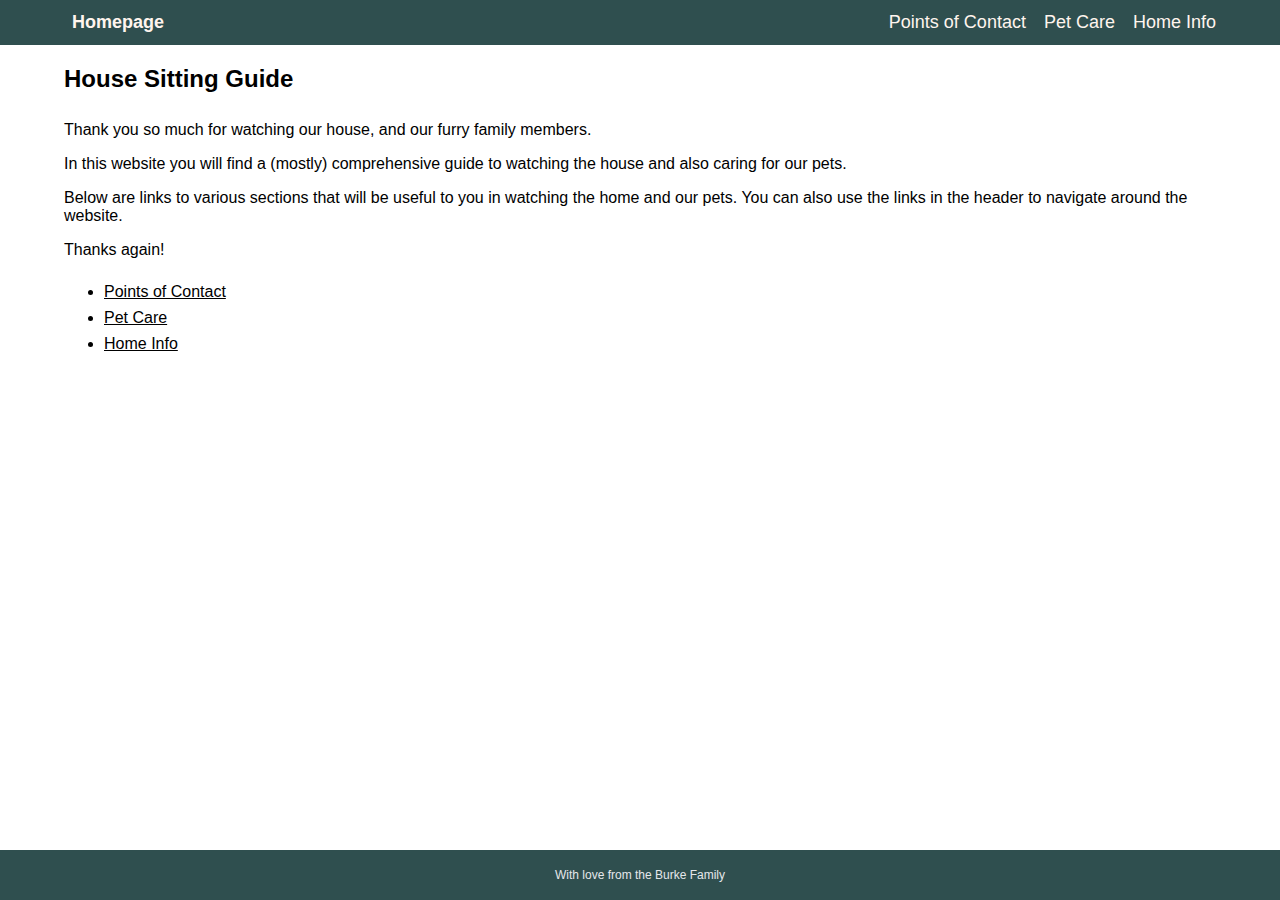
<file: index.html>
<!DOCTYPE html>
<html lang="en">
<head>
    <meta charset="UTF-8">
    <meta name="viewport" content="width=device-width, initial-scale=1.0">
    <link rel="stylesheet" href="./style.css">
    <title>House Sitter Guide - Homepage</title>
</head>
<body>
    <div class="header">
        <div class="header-left ">
            <a class="header-links" href="./index.html">Homepage</a>
        </div>
        <ul class="header-right">
            <li><a class="header-links" href="./points-of-contact.html">Points of Contact</a></li>
            <li><a class="header-links" href="./pet-care.html">Pet Care</a></li>
            <li><a class="header-links" href="./home-info.html">Home Info</a></li>
        </ul>
    </div>
    <div class="body">
        <h2>House Sitting Guide</h2>
        <p>Thank you so much for watching our house, and our furry family members.</p>
        <p>In this website you will find a (mostly) comprehensive guide to watching the house and also caring for our pets.</p>
        <p>Below are links to various sections that will be useful to you in watching the home and our pets. You can also use 
            the links in the header to navigate around the website.</p>
        <p>Thanks again!</p>
        <ul class="body-list">
            <li><a class="body-links" href="./points-of-contact.html">Points of Contact</a></li>
            <li><a class="body-links" href="./pet-care.html">Pet Care</a></li>
            <li><a class="body-links" href="./home-info.html">Home Info</a></li>
        </ul>
    </div>
    <div class="footer">
        <p>With love from the Burke Family</p>
    </div>
</body>
</html>
</file>
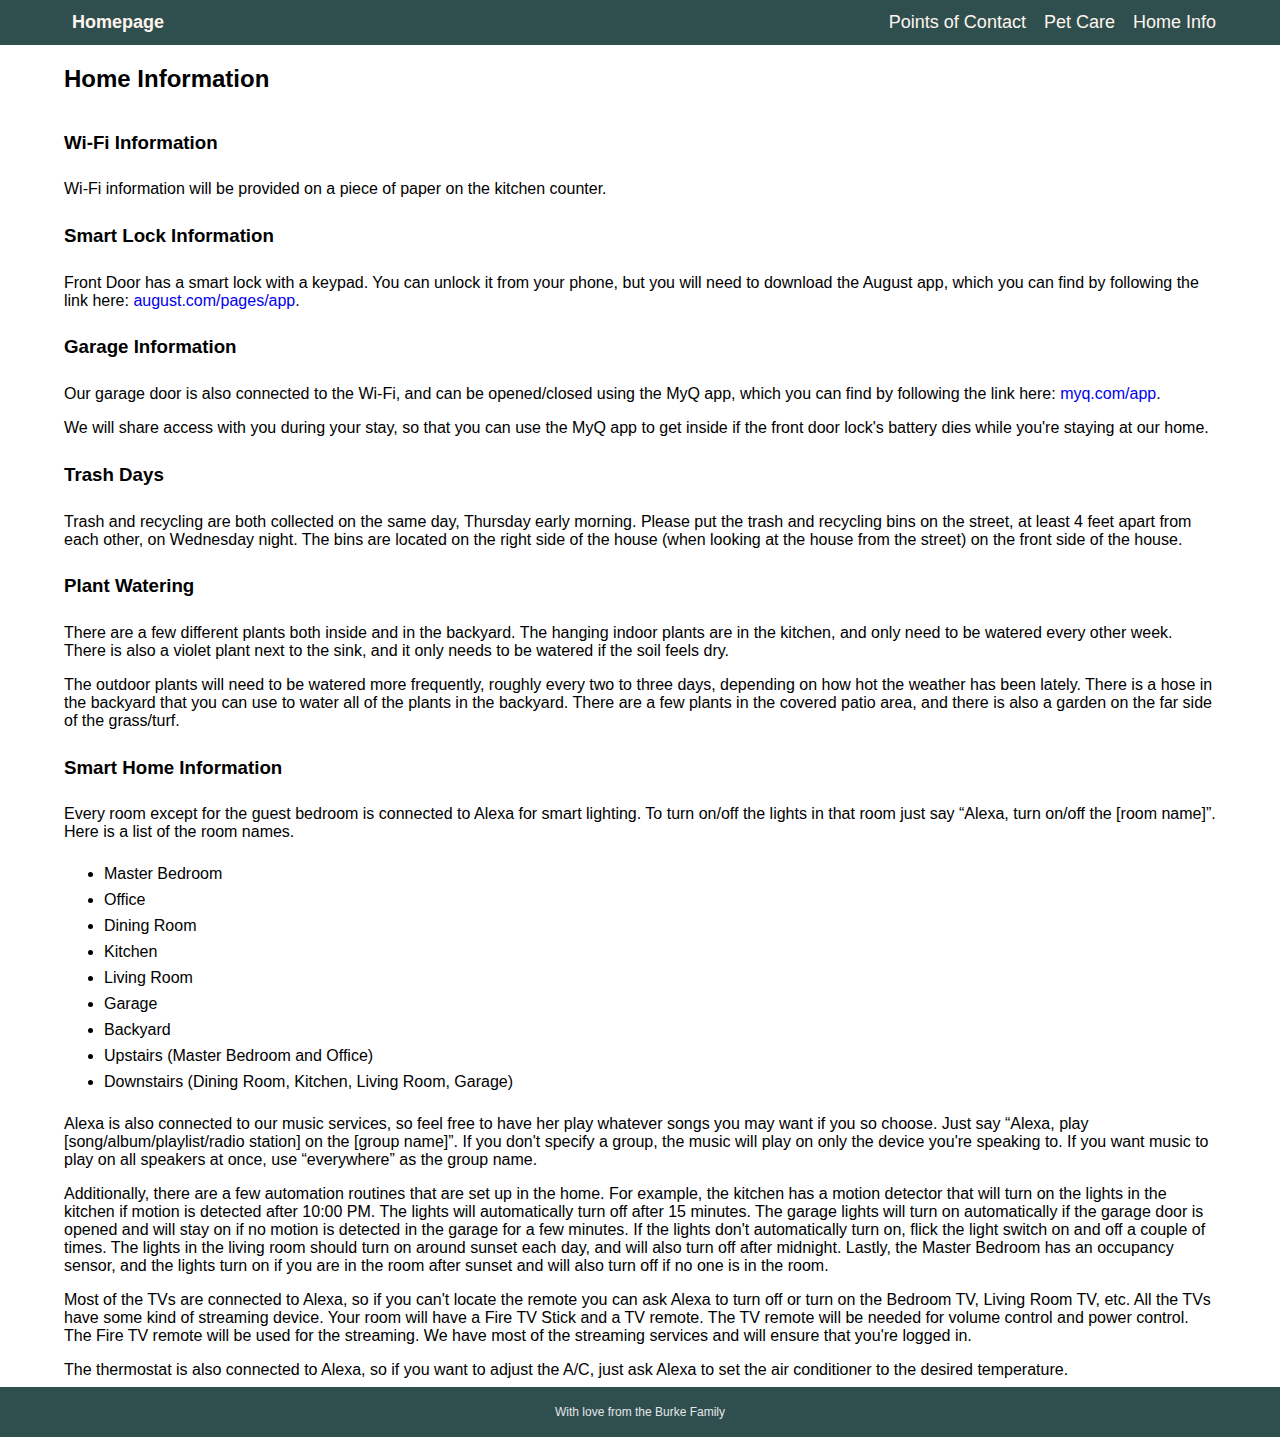
<file: home-info.html>
<!DOCTYPE html>
<html lang="en">
<head>
    <meta charset="UTF-8">
    <meta name="viewport" content="width=device-width, initial-scale=1.0">
    <link rel="stylesheet" href="./style.css">
    <title>House Sitter Guide - Home Info</title>
</head>
<body>
    <div class="header">
        <div class="header-left ">
            <a class="header-links" href="./index.html">Homepage</a>
        </div>
        <ul class="header-right">
            <li><a class="header-links" href="./points-of-contact.html">Points of Contact</a></li>
            <li><a class="header-links" href="./pet-care.html">Pet Care</a></li>
            <li><a class="header-links" href="./home-info.html">Home Info</a></li>
        </ul>
    </div>
    <div class="body">
        <h2>Home Information</h2>
        <h3>Wi-Fi Information</h3>
        <p>Wi-Fi information will be provided on a piece of paper on the kitchen counter.</p>
        <h3>Smart Lock Information</h3>
        <p>Front Door has a smart lock with a keypad. You can unlock it from your phone, but you will need to download 
            the August app, which you can find by following the link here: <a href="https://august.com/pages/app">august.com/pages/app</a>.</p>
        <h3>Garage Information</h3>
        <p>Our garage door is also connected to the Wi-Fi, and can be opened/closed using the MyQ app, which you can find by following the link 
            here: <a href="https://www.myq.com/app">myq.com/app</a>.</p> 
        <p>We will share access with you during your stay, so that you can use the MyQ app to get inside if the front door lock's battery 
            dies while you're staying at our home.</p>
        <h3>Trash Days</h3>
        <p>Trash and recycling are both collected on the same day, Thursday early morning. Please put the trash and recycling bins 
            on the street, at least 4 feet apart from each other, on Wednesday night. The bins are located on the right side of the 
            house (when looking at the house from the street) on the front side of the house.</p>
        <h3>Plant Watering</h3>
        <p>There are a few different plants both inside and in the backyard. The hanging indoor plants are in the kitchen, and only need 
            to be watered every other week. There is also a violet plant next to the sink, and it only needs to be watered if the soil feels
            dry.</p>
        <p>The outdoor plants will need to be watered more frequently, roughly every two to three days, depending on how hot the weather has 
            been lately. There is a hose in the backyard that you can use to water all of the plants in the backyard. There are a few plants 
            in the covered patio area, and there is also a garden on the far side of the grass/turf.
        </p>
        <h3>Smart Home Information</h3>
        <p>Every room except for the guest bedroom is connected to Alexa for smart lighting. To turn on/off the lights 
            in that room just say “Alexa, turn on/off the [room name]”. Here is a list of the room names.</p>
        <ul class="body-list">
            <li>Master Bedroom</li>
            <li>Office</li>
            <li>Dining Room</li>
            <li>Kitchen</li>
            <li>Living Room</li>
            <li>Garage</li>
            <li>Backyard</li>
            <li>Upstairs (Master Bedroom and Office)</li>
            <li>Downstairs (Dining Room, Kitchen, Living Room, Garage)</li>
        </ul>
        <p>Alexa is also connected to our music services, so feel free to have her play whatever songs you may want if 
            you so choose. Just say “Alexa, play [song/album/playlist/radio station] on the [group name]”. If you don't 
            specify a group, the music will play on only the device you're speaking to. If you want music to play on all 
            speakers at once, use “everywhere” as the group name.</p>
        <p>Additionally, there are a few automation routines that are set up in the home. For example, the kitchen has 
            a motion detector that will turn on the lights in the kitchen if motion is detected after 10:00 PM. The 
            lights will automatically turn off after 15 minutes. The garage lights will turn on automatically if the 
            garage door is opened and will stay on if no motion is detected in the garage for a few minutes. If the 
            lights don't automatically turn on, flick the light switch on and off a couple of times. The lights in 
            the living room should turn on around sunset each day, and will also turn off after midnight. Lastly, 
            the Master Bedroom has an occupancy sensor, and the lights turn on if you are in the room after sunset 
            and will also turn off if no one is in the room.</p>
        <p>Most of the TVs are connected to Alexa, so if you can't locate the remote you can ask Alexa to turn off 
            or turn on the Bedroom TV, Living Room TV, etc. All the TVs have some kind of streaming device. Your 
            room will have a Fire TV Stick and a TV remote. The TV remote will be needed for volume control and 
            power control. The Fire TV remote will be used for the streaming. We have most of the streaming services 
            and will ensure that you're logged in.</p>
        <p>The thermostat is also connected to Alexa, so if you want to adjust the A/C, just ask Alexa to set the 
            air conditioner to the desired temperature.</p>
    </div>
    <div class="footer">
        <p>With love from the Burke Family</p>
    </div>
</body>
</html>
</file>
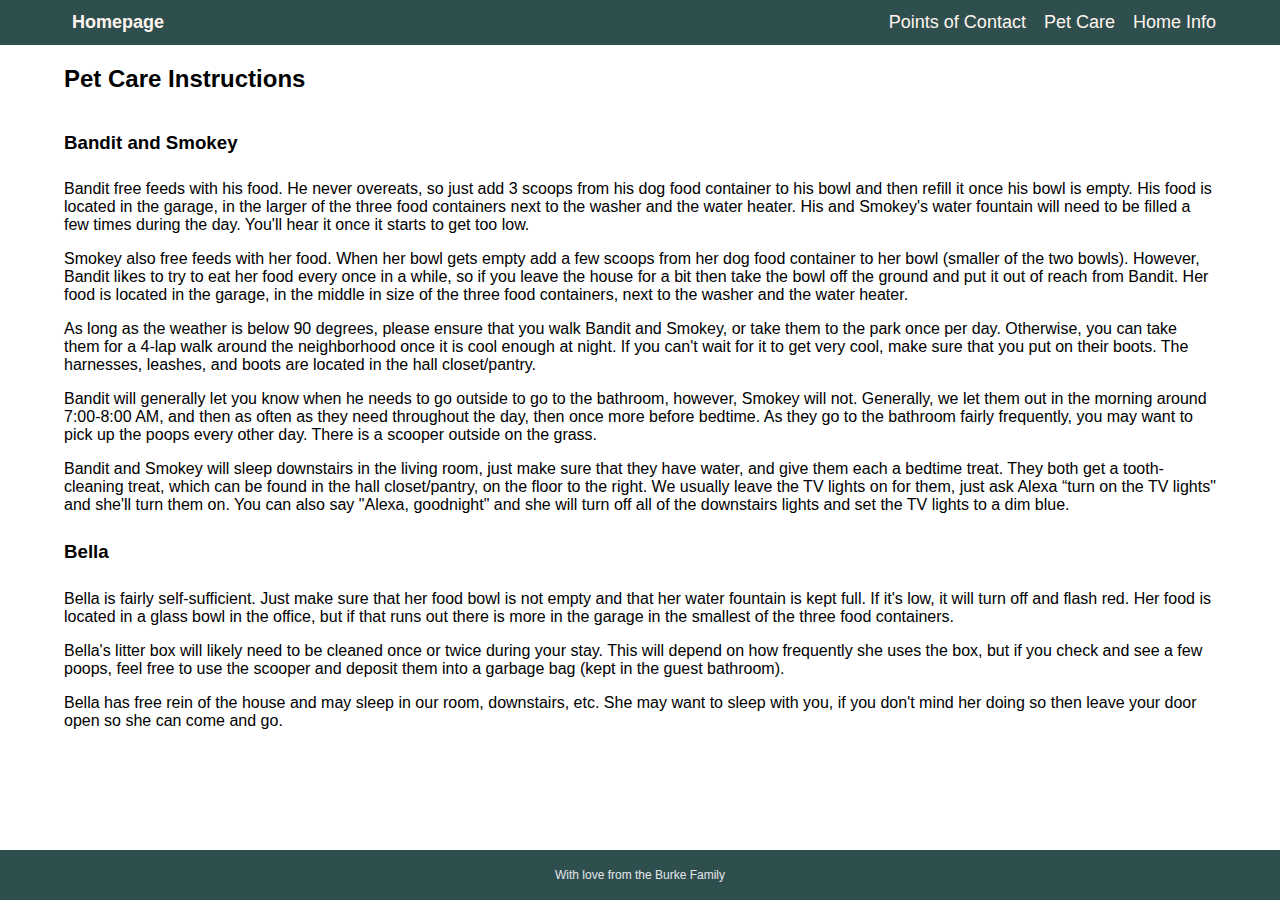
<file: pet-care.html>
<!DOCTYPE html>
<html lang="en">
<head>
    <meta charset="UTF-8">
    <meta name="viewport" content="width=device-width, initial-scale=1.0">
    <link rel="stylesheet" href="./style.css">
    <title>House Sitter Guide - Pet Care Instructions</title>
</head>
<body>
    <div class="header">
        <div class="header-left ">
            <a class="header-links" href="./index.html">Homepage</a>
        </div>
        <ul class="header-right">
            <li><a class="header-links" href="./points-of-contact.html">Points of Contact</a></li>
            <li><a class="header-links" href="./pet-care.html">Pet Care</a></li>
            <li><a class="header-links" href="./home-info.html">Home Info</a></li>
        </ul>
    </div>
    <div class="body">
        <h2>Pet Care Instructions</h2>
            <h3>Bandit and Smokey</h3>
                <p>Bandit free feeds with his food. He never overeats, so just add 3 scoops from his dog food container to his bowl 
                    and then refill it once his bowl is empty. His food is located in the garage, in the larger of the three food containers 
                    next to the washer and the water heater. His and Smokey's water fountain will need to be filled a few times during the day. 
                    You'll hear it once it starts to get too low.</p>
                <p>Smokey also free feeds with her food. When her bowl gets empty add a few scoops from her dog food container to her bowl 
                    (smaller of the two bowls). However, Bandit likes to try to eat her food every once in a while, so if you leave the house for a bit 
                    then take the bowl off the ground and put it out of reach from Bandit. Her food is located in the garage, in the middle in size of 
                    the three food containers, next to the washer and the water heater.</p>    
                <p>As long as the weather is below 90 degrees, please ensure that you walk Bandit and Smokey, or take them to the park once per day. 
                    Otherwise, you can take them for a 4-lap walk around the neighborhood once it is cool enough at night. 
                    If you can't wait for it to get very cool, make sure that you put on their boots. The harnesses, leashes, and boots are 
                    located in the hall closet/pantry.</p>
                <p>Bandit will generally let you know when he needs to go outside to go to the bathroom, however, Smokey will not. Generally, 
                    we let them out in the morning around 7:00-8:00 AM, and then as often as they need throughout the day, then once more before bedtime. As they go 
                    to the bathroom fairly frequently, you may want to pick up the poops every other day. There is a scooper outside on the grass.</p>
                <p>Bandit and Smokey will sleep downstairs in the living room, just make sure that they have water, and give them each a bedtime treat. 
                    They both get a tooth-cleaning treat, which can be found in the hall closet/pantry, on the floor to the right.  
                    We usually leave the TV lights on for them, just ask Alexa “turn on the TV lights" and she'll turn them on. You can also say "Alexa, goodnight" 
                    and she will turn off all of the downstairs lights and set the TV lights to a dim blue.</p>
            <h3>Bella</h3>
                <p>Bella is fairly self-sufficient. Just make sure that her food bowl is not empty and that her water fountain 
                    is kept full. If it's low, it will turn off and flash red. Her food is located in a glass bowl in the office, 
                    but if that runs out there is more in the garage in the smallest of the three food containers.</p>
                <p>Bella's litter box will likely need to be cleaned once or twice during your stay. This will depend on how 
                    frequently she uses the box, but if you check and see a few poops, feel free to use the scooper and deposit 
                    them into a garbage bag (kept in the guest bathroom).</p>
                <p>Bella has free rein of the house and may sleep in our room, downstairs, etc. She may want to sleep with you, 
                    if you don't mind her doing so then leave your door open so she can come and go.</p>
    </div>
    <div class="footer">
        <p>With love from the Burke Family</p>
    </div>
</body>
</html>
</file>
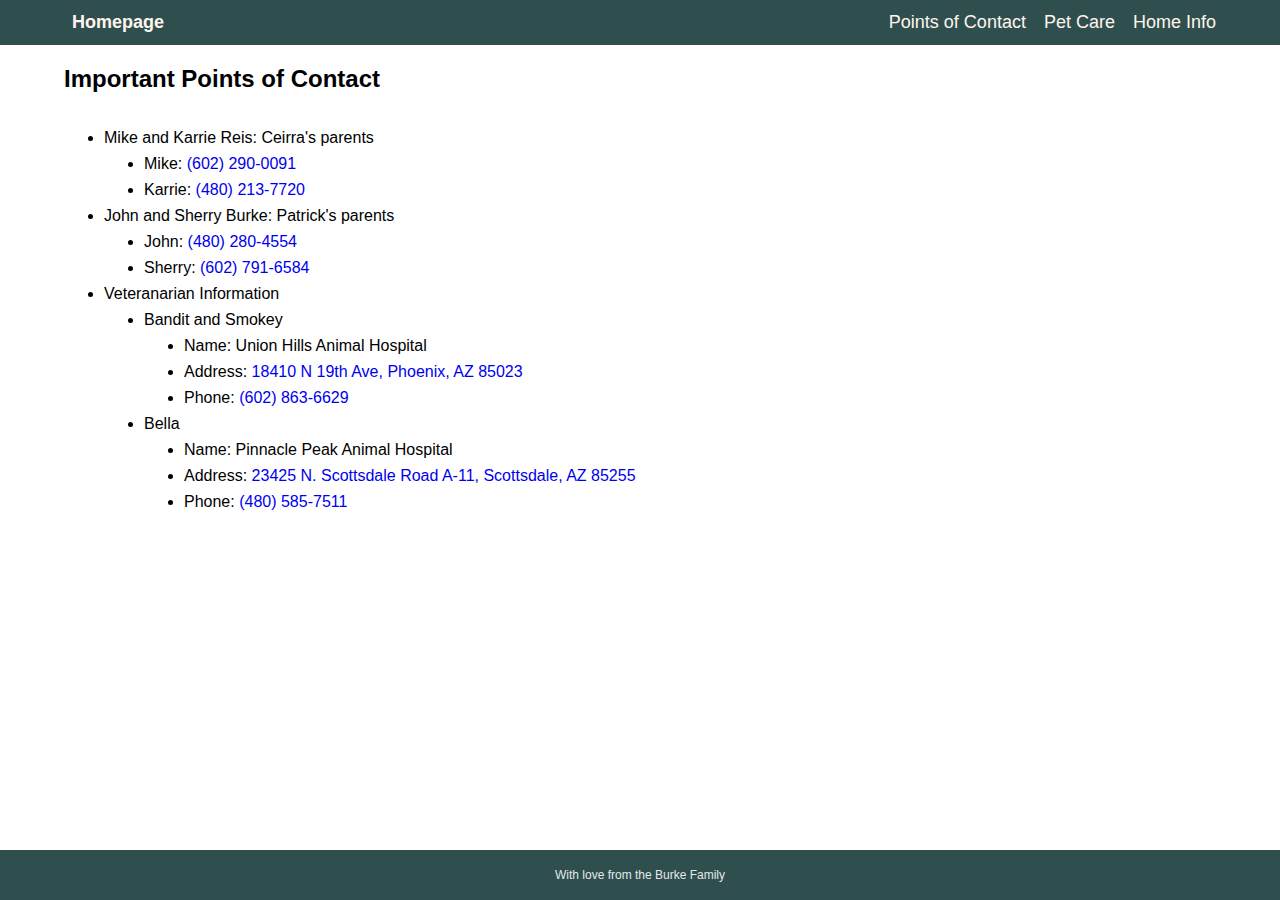
<file: points-of-contact.html>
<!DOCTYPE html>
<html lang="en">
<head>
    <meta charset="UTF-8">
    <meta name="viewport" content="width=device-width, initial-scale=1.0">
    <link rel="stylesheet" href="./style.css">
    <title>House Sitter Guide - Points of Contact</title>
</head>
<body>
    <div class="header">
        <div class="header-left ">
            <a class="header-links" href="./index.html">Homepage</a>
        </div>
        <ul class="header-right">
            <li><a class="header-links" href="./points-of-contact.html">Points of Contact</a></li>
            <li><a class="header-links" href="./pet-care.html">Pet Care</a></li>
            <li><a class="header-links" href="./home-info.html">Home Info</a></li>
        </ul>
    </div>
    <div class="body">
        <h2>Important Points of Contact</h2>
        <ul class="body-list">
            <li>Mike and Karrie Reis: Ceirra's parents</li>
            <ul class="body-list">
                <li>Mike: <a href="tel:602-290-0091">(602) 290-0091</a></li>
                <li>Karrie: <a href="tel:480-213-7720">(480) 213-7720</a></li>
            </ul>
            <li>John and Sherry Burke: Patrick's parents</li>
            <ul class="body-list">
                <li>John: <a href="tel:480-280-4554">(480) 280-4554</a></li>
                <li>Sherry: <a href="tel:602-791-6584">(602) 791-6584</a></li>
            </ul>
            <li>Veteranarian Information</li>
            <ul class="body-list">
                <li>Bandit and Smokey</li>
                <ul class="body-list">
                    <li>Name: Union Hills Animal Hospital</li>
                    <li>Address: <a href="https://maps.app.goo.gl/BsPbGfDSfXGiLgMa6" target="_blank">18410 N 19th Ave, Phoenix, AZ 85023</a></li>
                    <li>Phone: <a href="tel:602-863-6629">(602) 863-6629</a></li>
                </ul>
                <li>Bella</li>
                <ul class="body-list">
                    <li>Name: Pinnacle Peak Animal Hospital</li>
                    <li>Address: <a href="https://maps.app.goo.gl/2c1ZoU6GoRv9PPyy6" target="_blank">23425 N. Scottsdale Road A-11, Scottsdale, AZ 85255</a></li>
                    <li>Phone: <a href="tel:480-585-7511">(480) 585-7511</a></li>
                </ul>
            </ul>
        </ul>
    </div>
    <div class="footer">
        <p>With love from the Burke Family</p>
    </div>
</body>
</html>
</file>
<file: style.css>
body {
    height: 100vh;
    margin: 0;
    font-family: Roboto, sans-serif;
    display: flex;
    flex-direction: column;
}

p {
    margin-top: 8px;
    margin-bottom: 8px;
}

a {
    text-decoration: none;
}

ul {
    list-style: none;
    text-decoration: none;
}

.header {
    background-color: darkslategrey;
    display: flex;
    flex-direction: row;
    justify-content: space-between;
    align-items: center;
    flex: 1;
    max-height: 5%;
}

.header-left {
    display: flex;
    align-items: center;
    padding: 0px 8px;
    margin-left: 5%;
    font-size: 2.5vw;
    font-weight: bold;
    color: seashell;
}

.header-right {
    display: flex;
    color: seashell;
    font-size: 2.5vw;
    gap: 18px;
    margin-right: 5%;
}

.header-links {
    color: seashell;
}

.body {
    margin-left: 5%;
    margin-right: 5%;
    display: flex;
    flex-direction: column;
    flex: 1 auto;
}

.body-list {
    display: flex;
    flex-direction: column;
    gap: 8px;
    list-style: disc;
}

.body-links {
    color: black;
    text-decoration: underline;
}

.footer {
    display: flex;
    flex-direction: row;
    justify-content: center;
    background-color: darkslategrey;
    color: #E5E7EB;
    font-size: 12px;
    text-align: center;
    padding-top: 10px;
    padding-bottom: 10px;
}

@media screen and (min-width: 700px) {
    .header-left {
        font-size: 18px;
    }

    .header-right {
        font-size: 18px;
    }
  }
</file>
